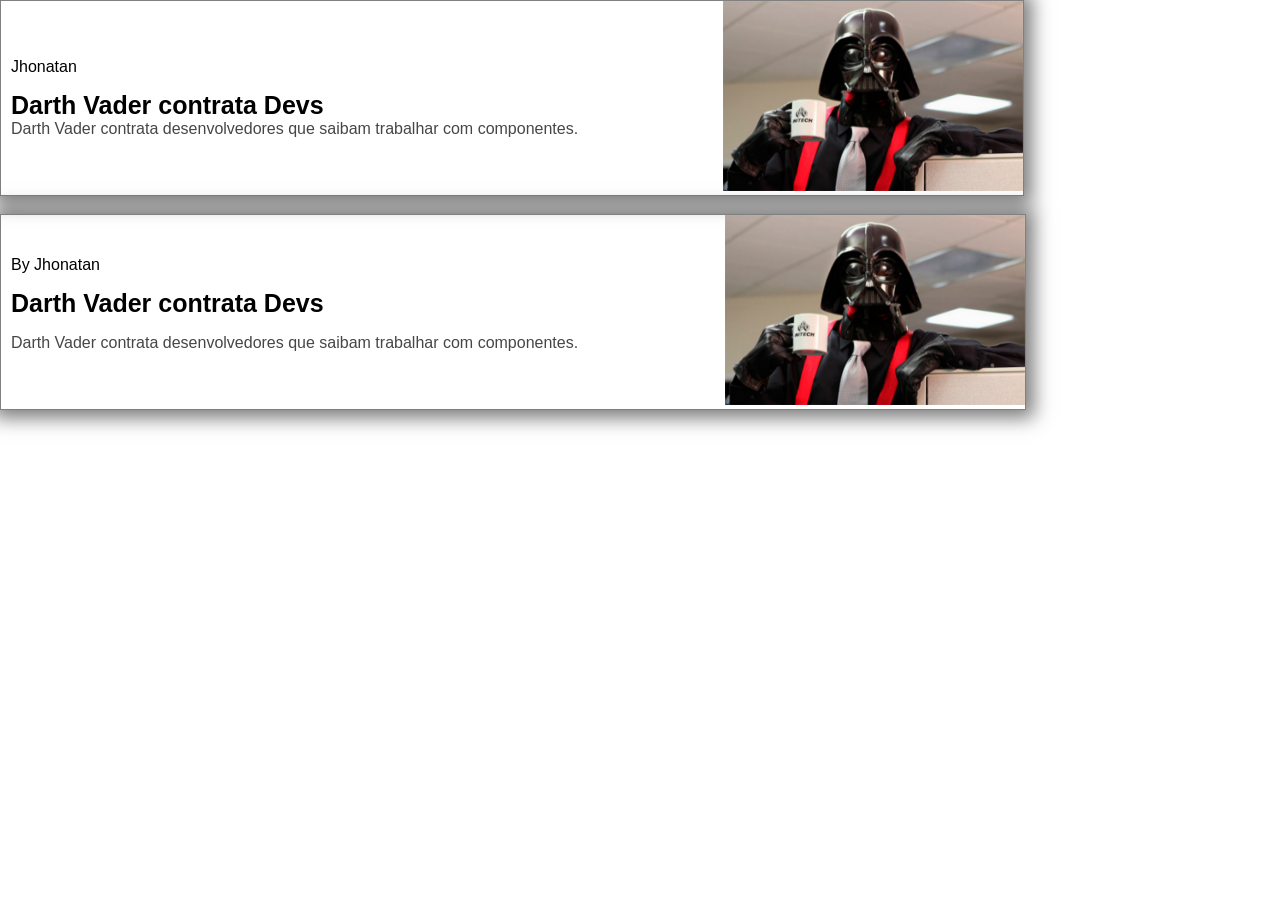
<file: 1-Fundamentos de Front-end Componentizados/1-Trabalhando Com WebComponent/1-Fundamentos/index.html>
<!DOCTYPE html>
<html lang="pt-br">
<head>
    <meta charset="UTF-8">
    <meta name="viewport" content="width=device-width, initial-scale=1.0">
    <title>PORTAL DE NOTICIA GALÁCTICA</title>

    <link rel="stylesheet" href="styles/card.css">

    <script src="src/Components/Cardnews.js" defer></script>
    <script src="src/Components/TituloDinamico.js" defer></script>
    
</head>

<body>

    <div class="container">
        <div class="card">
                <div class="card_left">
                    <span>Jhonatan</span>
                    <a href="#">Darth Vader contrata Devs</a>
                    <p>Darth Vader contrata desenvolvedores que saibam trabalhar
                         com componentes.</p>
                </div>
                <div class="card_right">
                    <img src="assets/image.png" alt="Darth Vader">
                </div>
        </div>
    </div>
    <br/>
   <card-news 
   autor="Jhonatan"
   title="Darth Vader contrata Devs"
   link-url ="https://www.google.com"
   photo = "assets/image.png" 
   content = "Darth Vader contrata desenvolvedores que saibam trabalhar com componentes."
   ></card-news>   
</body>
</html>
</file>
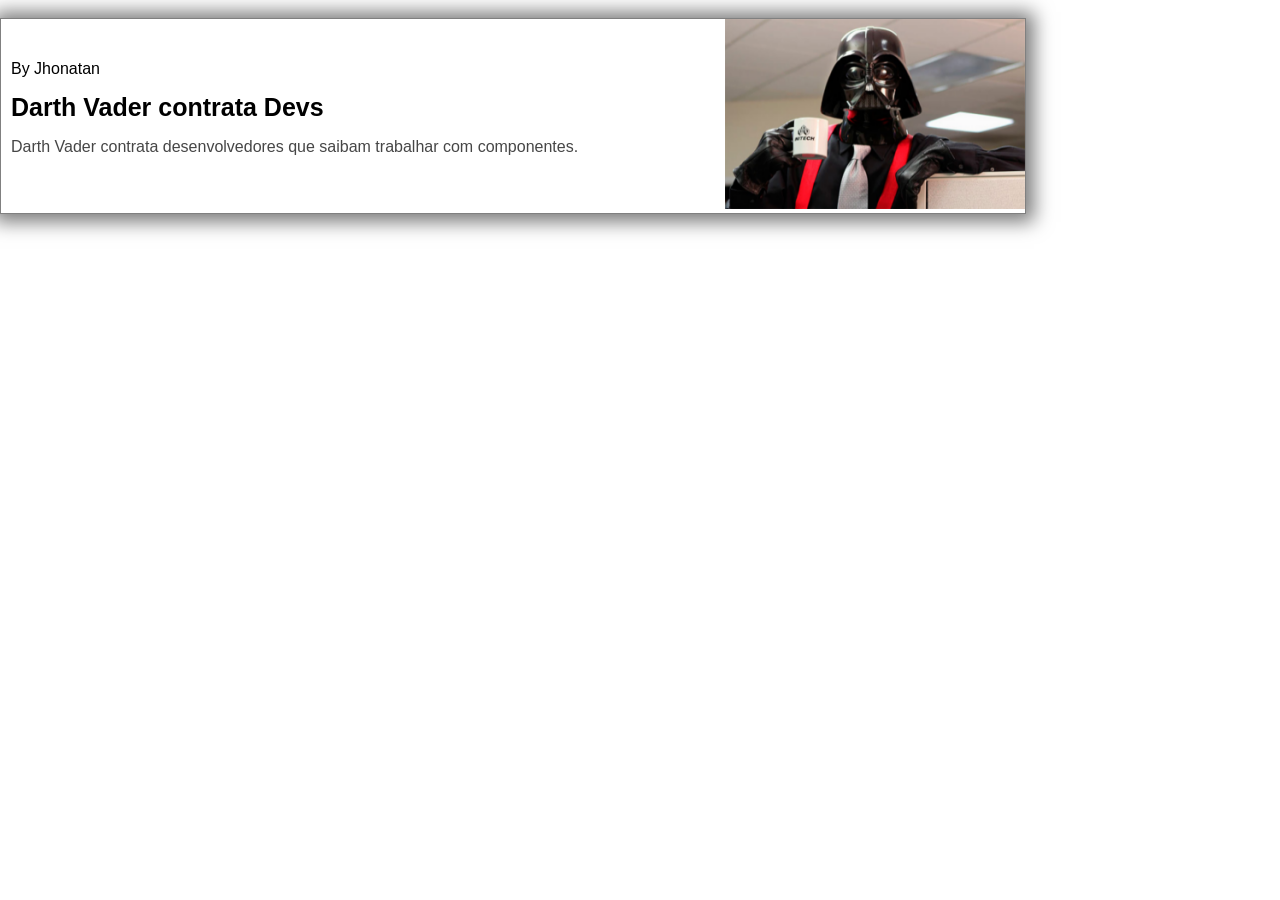
<file: 1-Fundamentos de Front-end Componentizados/1-Trabalhando Com WebComponent/1-Fundamentos/Cards_Compoment/index.html>
<!DOCTYPE html>
<html lang="pt-br">
<head>
    <meta charset="UTF-8">
    <meta name="viewport" content="width=device-width, initial-scale=1.0">
    <title>PORTAL DE NOTICIA GALÁCTICA</title>

    <link rel="stylesheet" href="styles/card.css">

    <script src="src/Components/Cardnews.js" defer></script>
    <script src="src/Components/TituloDinamico.js" defer></script>
    
</head>

<body>
<!--
    <div class="container">
        <div class="card">
                <div class="card_left">
                    <span>Jhonatan</span>
                    <a href="#">Darth Vader contrata Devs</a>
                    <p>Darth Vader contrata desenvolvedores que saibam trabalhar
                         com componentes.</p>
                </div>
                <div class="card_right">
                    <img src="assets/image.png" alt="Darth Vader">
                </div>
        </div>
    </div>
    -->
    <br/>
   <card-news 
   autor="Jhonatan"
   title="Darth Vader contrata Devs"
   link-url ="https://www.google.com"
   photo = "assets/image.png" 
   content = "Darth Vader contrata desenvolvedores que saibam trabalhar com componentes."
   ></card-news>   
</body>
</html>
</file>
<file: 1-Fundamentos de Front-end Componentizados/1-Trabalhando Com WebComponent/1-Fundamentos/styles/card.css>
*{
    margin: 0;
    padding: 0;
    box-sizing: border-box;
    font-family: 'Segoe UI', sans-serif;
}

.card{
    width: 80%;
    border: 1px solid gray;
    -webkit-box-shadow: 14px 18px 18px 7px rgba(0,0,0,0.52); 
box-shadow: 1px 1px 18px 7px rgba(0,0,0,0.52);
    display: flex;
    flex-direction: row;
    justify-content: space-between;
}

.card_left{
    display: flex;
    flex-direction: column;
    justify-content: center;
    padding-left: 10px;
}

.card_left > span{
    font-weight: 500;

}
.card_left > a{
    margin-top: 15px;
    font-size: 25px;
    color: black;
    text-decoration: none;
    font-weight: bold;
}

.card_left > p{
    color: rgb(70, 70, 70);
}
/*10:53 Css*/
</file>
<file: 1-Fundamentos de Front-end Componentizados/1-Trabalhando Com WebComponent/1-Fundamentos/Cards_Compoment/styles/card.css>
*{
    margin: 0;
    padding: 0;
    box-sizing: border-box;
    font-family: 'Segoe UI', sans-serif;
}

.card{
    width: 80%;
    border: 1px solid gray;
    -webkit-box-shadow: 14px 18px 18px 7px rgba(0,0,0,0.52); 
box-shadow: 1px 1px 18px 7px rgba(0,0,0,0.52);
    display: flex;
    flex-direction: row;
    justify-content: space-between;
}

.card_left{
    display: flex;
    flex-direction: column;
    justify-content: center;
    padding-left: 10px;
}

.card_left > span{
    font-weight: 500;

}
.card_left > a{
    margin-top: 15px;
    font-size: 25px;
    color: black;
    text-decoration: none;
    font-weight: bold;
}

.card_left > p{
    color: rgb(70, 70, 70);
}
/*10:53 Css*/
</file>
